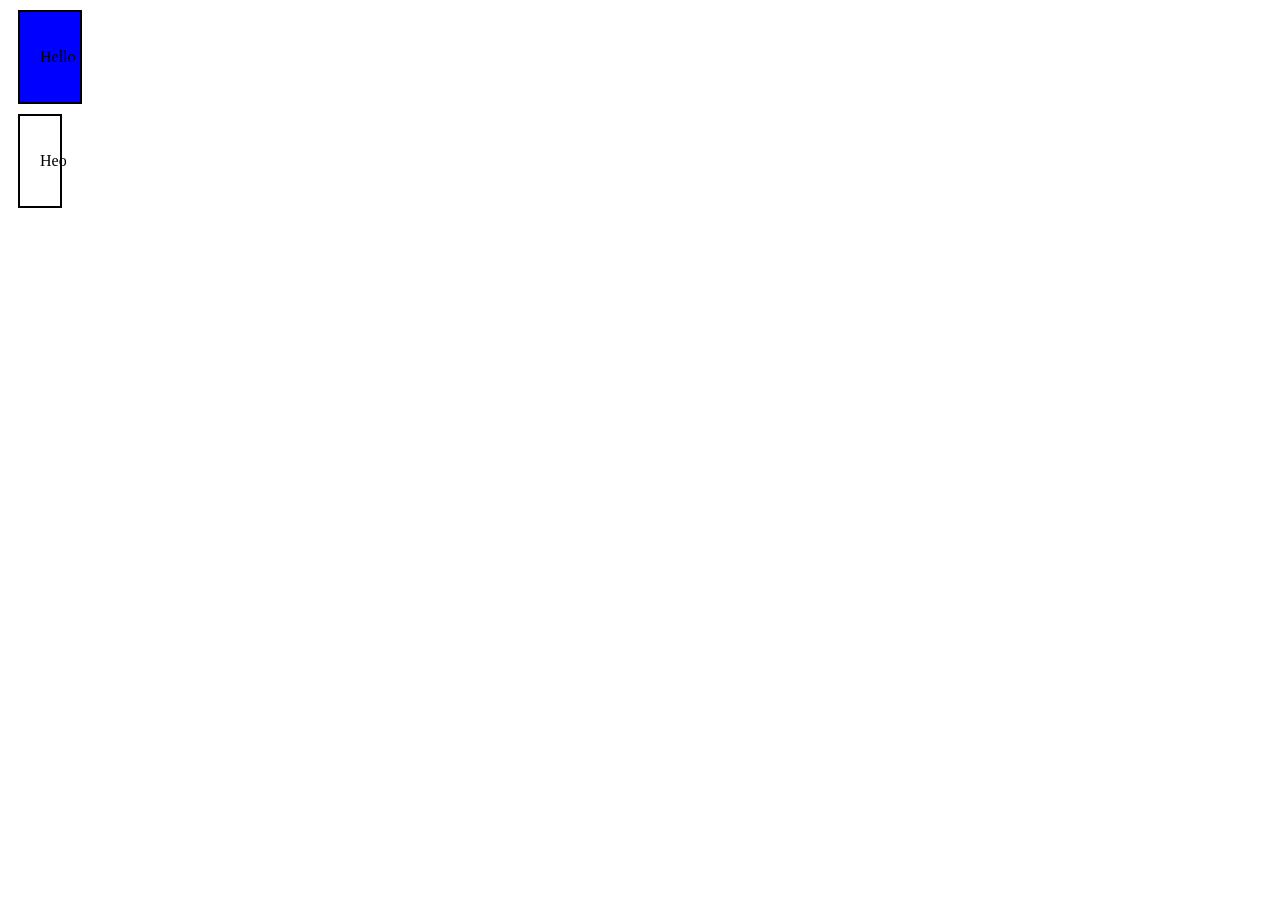
<file: HTML CSS/box /index.html>
<!DOCTYPE HTML>
<html>
    <head>
        <link rel="stylesheet" href="styles.css">
        <title>Box Master</title>
    </head>
    <body>
        <div class="box">
            <p>Hello</p>
        </div>
        <div class="boxb">
            <p>Heo</p>
        </div>
    </body>
</html>
</file>
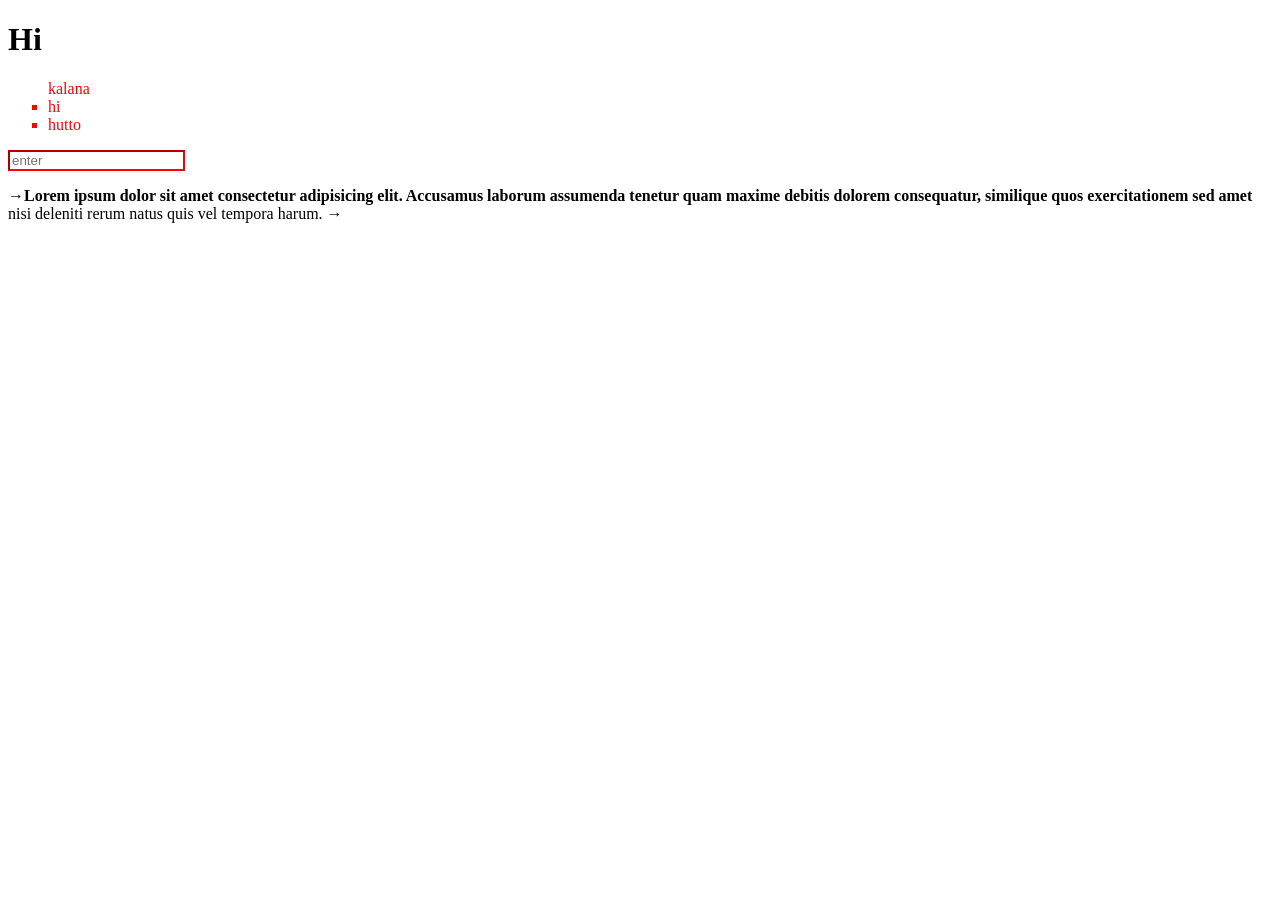
<file: HTML CSS/cascade/index.html>
<!DOCTYPE HTML>
<HTML>
    <Head>
        <style>
            h1 + div{
                color:red;
            }
            input[type="textbox"]{
                border-color:red;
            }
            input:focus { outline: 2px solid red;}
            input:hover {  transform: scale(0.95); } 
        p::first-line {
    font-weight: bold;
}
p::before {content:"→";}
p::after{content:"→";}

           
        </style>
    </Head>
    <body>
        <h1>Hi</h1>
        <div class="box">
            
            <ul type="square">
                kalana
                <li>
                    hi
                </li>
                <li>
                    hutto
                </li>
            </ul>
        </div>
        <input type="textbox" placeholder="enter">

        <p>Lorem ipsum dolor sit amet consectetur adipisicing elit. Accusamus laborum assumenda tenetur quam maxime debitis dolorem consequatur, similique quos exercitationem sed amet nisi deleniti rerum natus quis vel tempora harum. </p>
    </body>
</HTML>
</file>
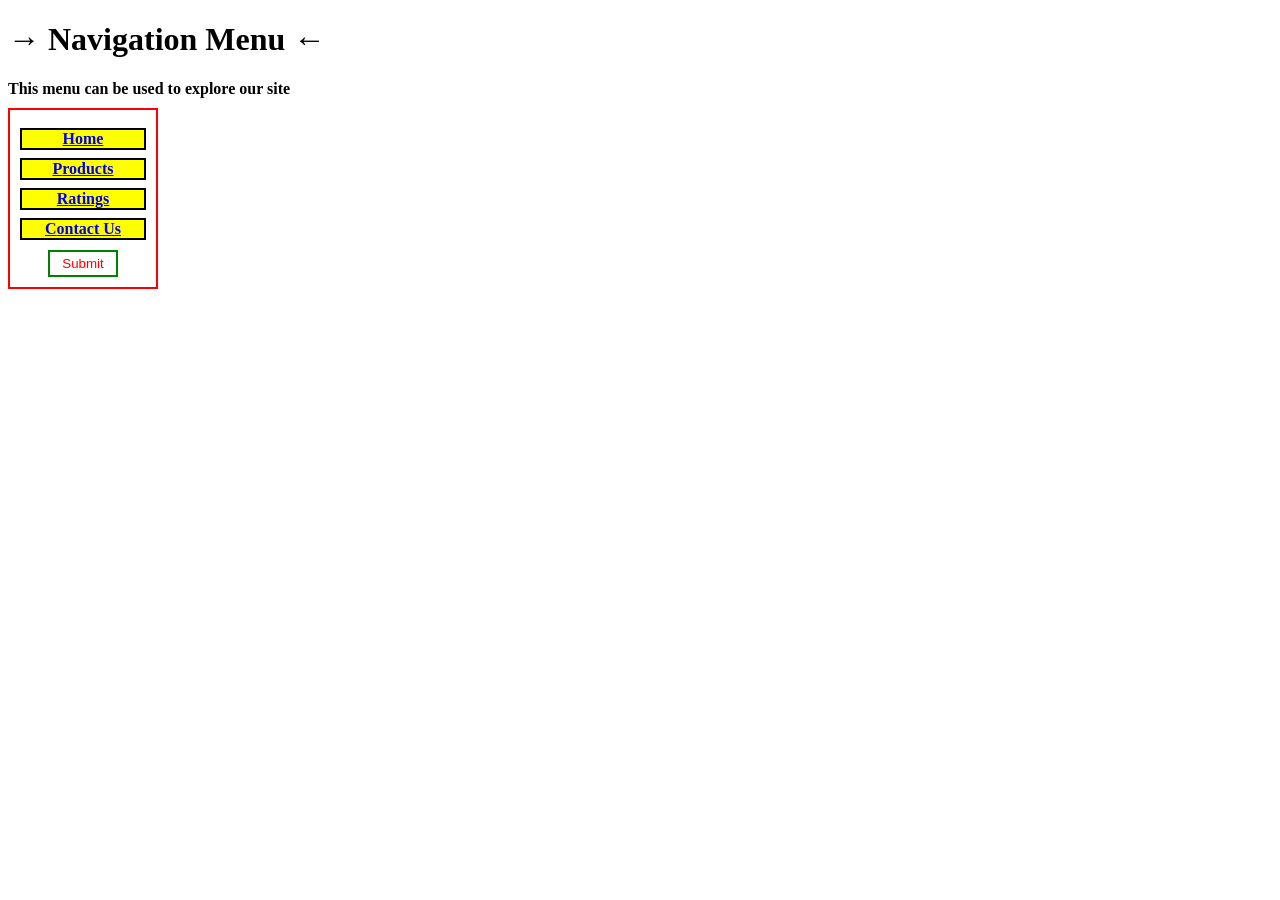
<file: HTML CSS/cascade/Practice/index.html>
<!DOCTYPE html>
<html>
<head>
    <title>Practice</title>
    <style>
        /* Changed width to 150px so text fits inside the borders */
        #nav {
            padding: 10px;
            width: 150px; 
            border: 2px solid red;
            box-sizing: border-box;
        }

        div p { 
            margin: 10px 0;
        }

        #nav p {
            border: 2px solid black;
            text-align: center;
            background-color: yellow;
            color: red;
            margin: 8px 0;
        }

        #nav p:hover {
            transform: scale(1.05);
        }

        /* Fixed styling targets the button properly */
        #nav button {
            display: block;
            margin: 10px auto 0 auto; /* Centers the button inside the nav */
            border: 2px solid green;
            color: red;
            background-color: white;
            cursor: pointer; /* Makes it obvious that it is clickable */
            padding: 4px 12px;
        }
        #nav button:hover{
            transform: scale(1.05);
            background-color:black;
        }

        #nav button:active {
            transform: scale(0.95); /* Visual click confirmation */
        }

        p::first-letter {
            font-weight: bold;
        }
        p::first-line {
            font-weight: bold;
        }
        h1::before { content: "→ "; }
        h1::after { content: " ←"; }
    </style>
</head>
<body>
    <div id="navigation">
        <h1>Navigation Menu</h1>
        <p>This menu can be used to explore our site</p>
        
        <!-- Removed spaces around the ID attribute -->
        <div id="nav">
            <p id="home"><a href="index.html">Home</a></p>
            <p id="products"><a href="index.html">Products</a></p>
            <p id="ratings"><a href="index.html">Ratings</a></p>
            <p id="contact"><a href="index.html">Contact Us</a></p>
            <button class="submit">Submit</button>
        </div>
    </div>
</body>
</html>
</file>
<file: HTML CSS/box /styles.css>
.box{
    background-color:blue;
    width:20px;
    padding:20px;
    border:2px solid black;
    margin:10px;
}

.boxb{
    box-sizing:border-box;
    width:20px;
    padding:20px;
    border:2px solid black;
    margin:10px;

}
</file>
